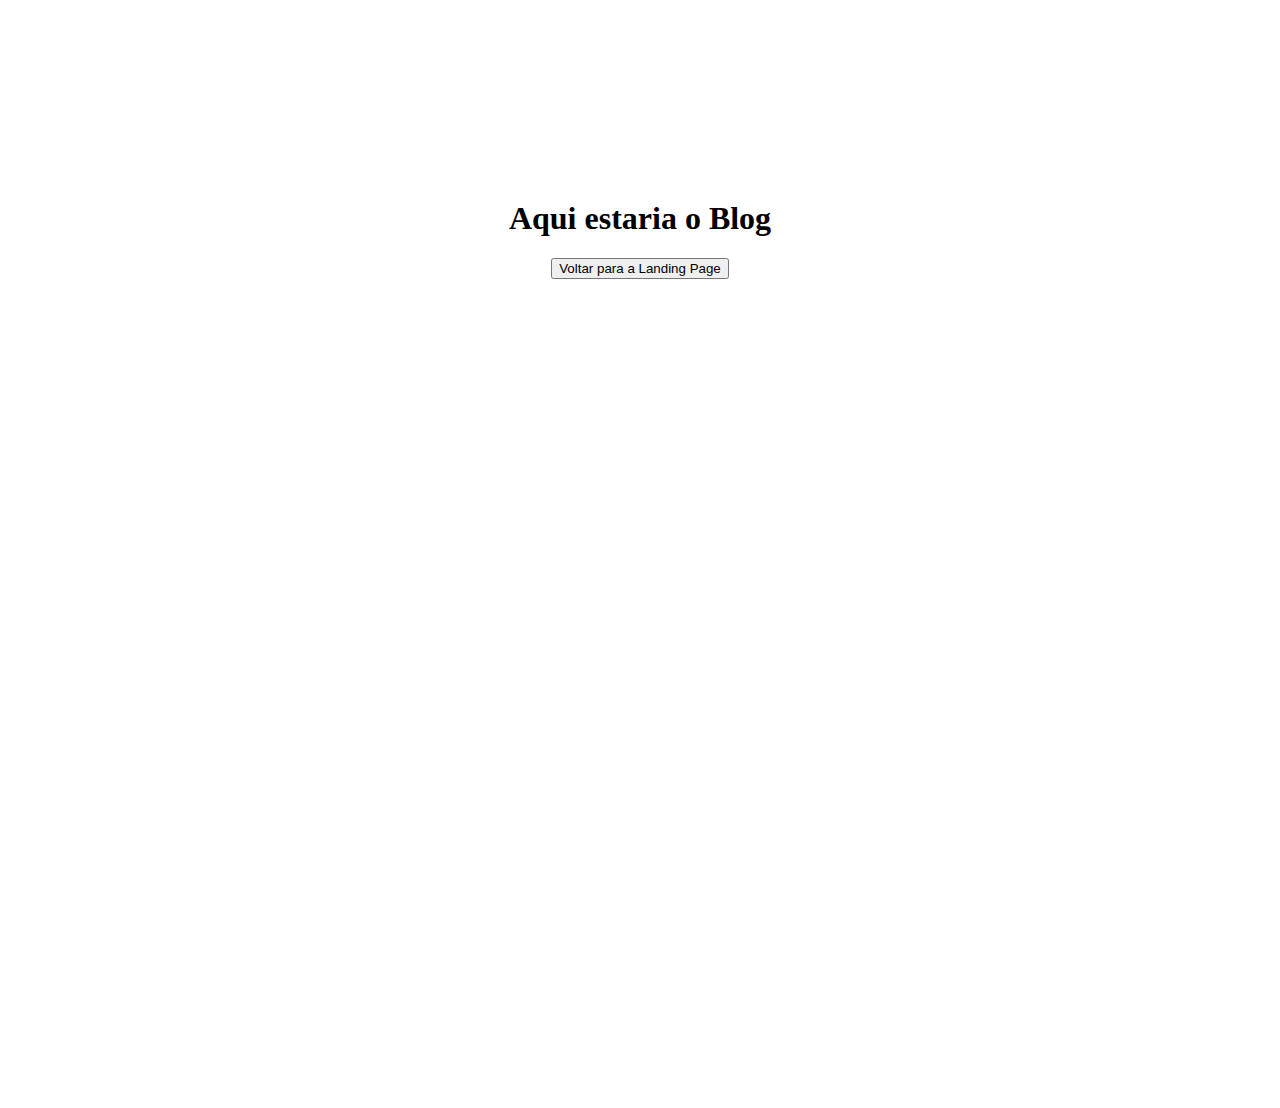
<file: blog.html>
<!DOCTYPE html>
<html lang="en">
<head>
    <meta charset="UTF-8">
    <meta http-equiv="X-UA-Compatible" content="IE=edge">
    <meta name="viewport" content="width=device-width, initial-scale=1.0">
    <title>Blog</title>
    <link rel="shortcut icon" href="icons8-livreto-dobrado-50.png" type="image/x-icon">

    <link href="https://cdn.jsdelivr.net/npm/bootstrap@5.1.3/dist/css/bootstrap.min.css" rel="stylesheet" integrity="sha384-1BmE4kWBq78iYhFldvKuhfTAU6auU8tT94WrHftjDbrCEXSU1oBoqyl2QvZ6jIW3" crossorigin="anonymous">

    <style>
        #pagina {
            height: 100vh
        }

        #corpo {
            text-align: center;
            margin-top: 200px;
        }

    </style>

</head>
<body>
    <div class="container" id="pagina">
        <div class="" id="corpo">
            <h1 class="display-1">Aqui estaria o Blog</h1>
            <a href="index.html"><button class="btn btn-outline-primary btn-lg pt-2 pe-5 ps-5 pb-2 mt-5">Voltar para a Landing Page</button></a>
        </div>
    </div>
</body>
</html>
</file>
